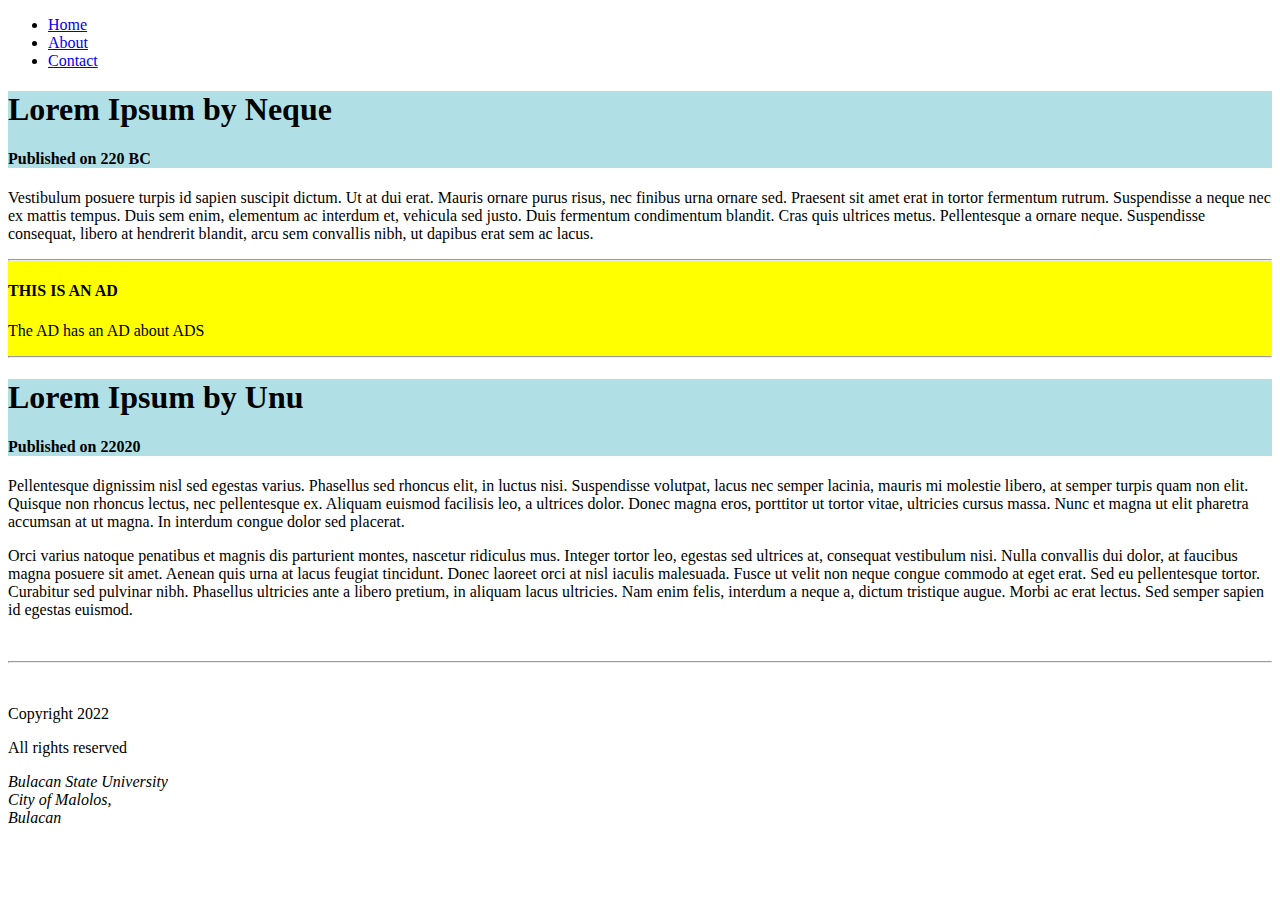
<file: index.html>
<!DOCTYPE html>
<title>PDC20 Activity 2</title>
<body>
    <style>
        hgroup {background-color: powderblue;}
        section {background-color: yellow;}
        </style>
    <article>
        <header>
            <nav>
                <ul>
                    <li><a href="#">Home</a></li>
                    <li><a href="#">About</a></li>
                    <li><a href="#">Contact</a></li>
                </ul>
            </nav>
            <hgroup>
                <h1>Lorem Ipsum by Neque</h1>
                <h4>Published on 220 BC</h4>
            </hgroup>
            <p> 
                Vestibulum posuere turpis id sapien suscipit dictum. 
                Ut at dui erat. Mauris ornare purus risus, nec finibus urna ornare sed. 
                Praesent sit amet erat in tortor fermentum rutrum. Suspendisse a neque nec ex mattis tempus. 
                Duis sem enim, elementum ac interdum et, vehicula sed justo. Duis fermentum condimentum blandit. 
                Cras quis ultrices metus. Pellentesque a ornare neque. 
                Suspendisse consequat, libero at hendrerit blandit, arcu sem convallis nibh, ut dapibus erat sem ac lacus.
            </p>
        </header>
            <section>
                <hr>
                <h4>THIS IS AN AD</h4>
                <p>The AD has an AD about ADS</p>
                <hr>
            </section>
    </article>

    <article>
        <header>
            <hgroup>
                <h1>Lorem Ipsum by Unu</h1>
                <h4>Published on 22020</h4>
            </hgroup>
            <p> 
                Pellentesque dignissim nisl sed egestas varius. Phasellus sed rhoncus elit, in luctus nisi. 
                Suspendisse volutpat, lacus nec semper lacinia, mauris mi molestie libero, at semper turpis quam non elit. 
                Quisque non rhoncus lectus, nec pellentesque ex. Aliquam euismod facilisis leo, a ultrices dolor. 
                Donec magna eros, porttitor ut tortor vitae, ultricies cursus massa. 
                Nunc et magna ut elit pharetra accumsan at ut magna. In interdum congue dolor sed placerat.
            </p>
            <p>
                Orci varius natoque penatibus et magnis dis parturient montes, nascetur ridiculus mus. 
                Integer tortor leo, egestas sed ultrices at, consequat vestibulum nisi. 
                Nulla convallis dui dolor, at faucibus magna posuere sit amet. Aenean quis urna at lacus feugiat tincidunt.
                 Donec laoreet orci at nisl iaculis malesuada. Fusce ut velit non neque congue commodo at eget erat. 
                 Sed eu pellentesque tortor. Curabitur sed pulvinar nibh. 
                 Phasellus ultricies ante a libero pretium, in aliquam lacus ultricies. 
                 Nam enim felis, interdum a neque a, dictum tristique augue. Morbi ac erat lectus. Sed semper sapien id egestas euismod.
            </p>
        </header>
    </article>
</br>
<hr></br>
    <footer>
        <p>Copyright 2022</p>
        <p>All rights reserved</p>
            <address>
                Bulacan State University</br> 
                City of Malolos, </br>
                Bulacan
            </address>
    </footer>
</body>

</html>
</file>
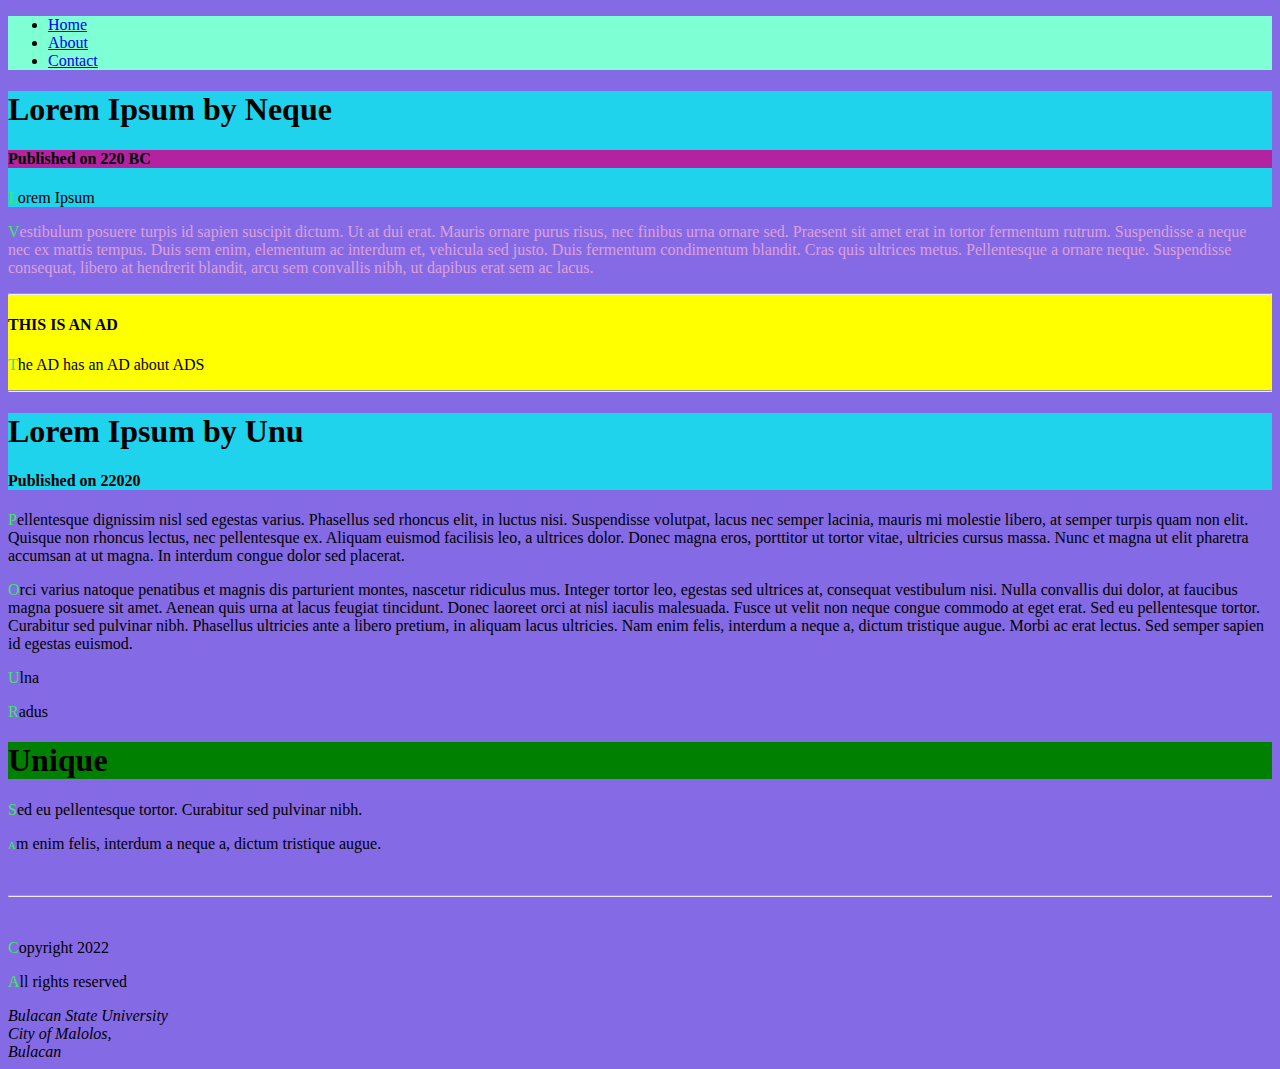
<file: module03/index.html>
<!DOCTYPE html>
<title>PDC20 Activity 2</title>
<link rel="stylesheet" href="style.css">
<body>
    <article>
        <header>
            <nav class="c_nav">
                <ul>
                    <li><a href="#">Home</a></li>
                    <li><a href="#">About</a></li>
                    <li><a href="#">Contact</a></li>
                </ul>
            </nav>
            <hgroup>
                <h1>Lorem Ipsum by Neque</h1>
                <h4 target="something">Published on 220 BC</h4>
                <p>Lorem Ipsum</p>
            </hgroup>
        <div>
            <p id="id_one"> 
                Vestibulum posuere turpis id sapien suscipit dictum. 
                Ut at dui erat. Mauris ornare purus risus, nec finibus urna ornare sed. 
                Praesent sit amet erat in tortor fermentum rutrum. Suspendisse a neque nec ex mattis tempus. 
                Duis sem enim, elementum ac interdum et, vehicula sed justo. Duis fermentum condimentum blandit. 
                Cras quis ultrices metus. Pellentesque a ornare neque. 
                Suspendisse consequat, libero at hendrerit blandit, arcu sem convallis nibh, ut dapibus erat sem ac lacus.
            </p>
        </div>
        </header>
            <section>
                <hr>
                <h4>THIS IS AN AD</h4>
                <p>The AD has an AD about ADS</p>
                <hr>
            </section>
    </article>

    <article>
        <header>
            <hgroup>
                <h1>Lorem Ipsum by Unu</h1>
                <h4>Published on 22020</h4>
            </hgroup>
            <p> 
                Pellentesque dignissim nisl sed egestas varius. Phasellus sed rhoncus elit, in luctus nisi. 
                Suspendisse volutpat, lacus nec semper lacinia, mauris mi molestie libero, at semper turpis quam non elit. 
                Quisque non rhoncus lectus, nec pellentesque ex. Aliquam euismod facilisis leo, a ultrices dolor. 
                Donec magna eros, porttitor ut tortor vitae, ultricies cursus massa. 
                Nunc et magna ut elit pharetra accumsan at ut magna. In interdum congue dolor sed placerat.
            </p>
            <p>
                Orci varius natoque penatibus et magnis dis parturient montes, nascetur ridiculus mus. 
                Integer tortor leo, egestas sed ultrices at, consequat vestibulum nisi. 
                Nulla convallis dui dolor, at faucibus magna posuere sit amet. Aenean quis urna at lacus feugiat tincidunt.
                 Donec laoreet orci at nisl iaculis malesuada. Fusce ut velit non neque congue commodo at eget erat. 
                 Sed eu pellentesque tortor. Curabitur sed pulvinar nibh. 
                 Phasellus ultricies ante a libero pretium, in aliquam lacus ultricies. 
                 Nam enim felis, interdum a neque a, dictum tristique augue. Morbi ac erat lectus. Sed semper sapien id egestas euismod.
            </p>
        </header>
    </article>

    <div>
        <p>Ulna</p>
    </div>
    <p>Radus</p>
        <div class="unique">
            <h1>Unique</h1>
            <p>Sed eu pellentesque tortor. Curabitur sed pulvinar nibh.</p>
            <p>am enim felis, interdum a neque a, dictum tristique augue.</p>
        </div>
    <div>
</br>
<hr></br>
    <footer>
        <p>Copyright 2022</p>
        <p>All rights reserved</p>
            <address>
                Bulacan State University</br> 
                City of Malolos, </br>
                Bulacan
            </address>
    </footer>
</body>

</html>
</file>
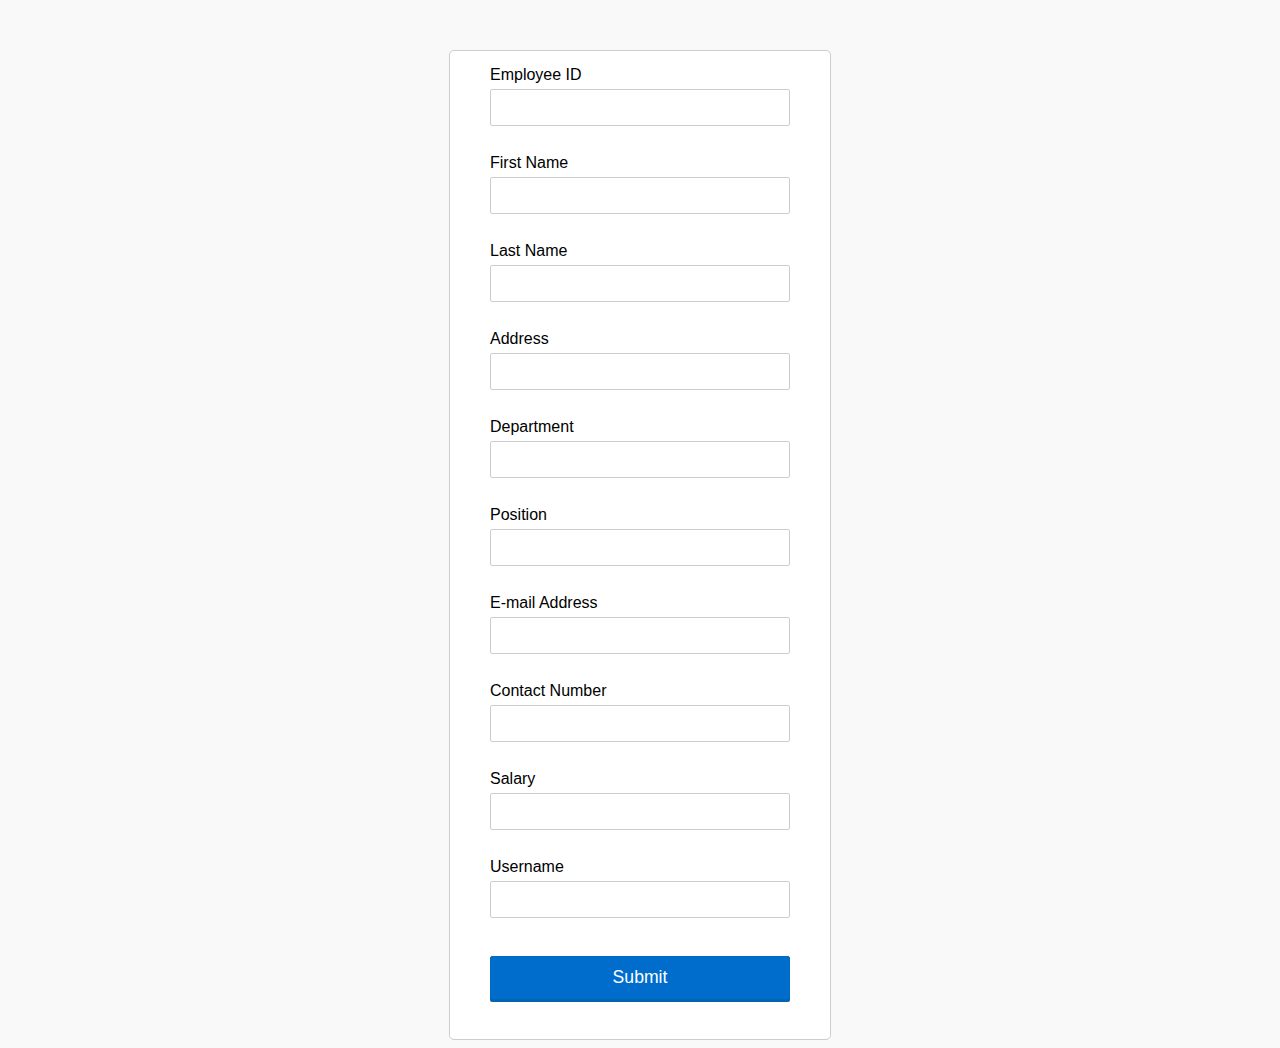
<file: module08/exercise_1.html>
<!DOCTYPE html> 
<html>
    <head>
        <link rel="stylesheet" href="stylee.css">
        <!-- CSS only -->
        <link href="https://cdn.jsdelivr.net/npm/bootstrap@5.2.3/dist/css/bootstrap.min.css" rel="stylesheet" integrity="sha384-rbsA2VBKQhggwzxH7pPCaAqO46MgnOM80zW1RWuH61DGLwZJEdK2Kadq2F9CUG65" crossorigin="anonymous">
    <head>
    <body>
        <div>
        </div>
        <form name="empForm" onsubmit="return(confirm());">
            <div class="row">
                <label>Employee ID</label>
                <input type="text" name="empid"/><br>
                <div class="error" id="empErr"></div>
            </div>
            <div class="row" ng-app="">
                <label>First Name</label>
                <input type="text" name="fname"/><br>
                <div class="error" id="fnameErr"></div>
            </div>
            <div class="row">
                <label>Last Name</label>
                <input type="text" name="lname"/><br>
                <div class="error" id="lnameErr"></div>
            </div>

            <div class="row">
                <label>Address</label>
                <input type="text" name="address" /><br>
                <div class="error" id="addressErr"></div>
            </div>

            <div class="row">
                <label>Department</label>
                <input type="text" name="department" /><br>
                <div class="error" id="departmentErr"></div>
            </div>

            <div class="row">
                <label>Position</label>
                <input type="text" name="position"/><br>
                <div class="error" id="positionErr"></div>
            </div>

            <div class="row">
                <label>E-mail Address</label>
                <input type="text" name="email"/><br>
                <div class="error" id="emailErr"></div>
            </div>

            <div class="row">
                <label>Contact Number</label>
                <input type="text" name="contact"/><br>
                <div class="error" id="contactErr"></div>
            </div>

            <div class="row">
                <label>Salary</label>
                <input type="text" name="salary"/><br>
                <div class="error" id="salaryErr"></div>
            </div>

            <div class="row">
                <label>Username</label>
                <input type="text" name="uname"/><br>
                <div class="error" id="unameErr"></div>
            </div>

            <input type="submit" value="Submit"/>
            <script type="text/javascript" src="validations.js"></script>
        </form>
     </body>
</html>
</file>
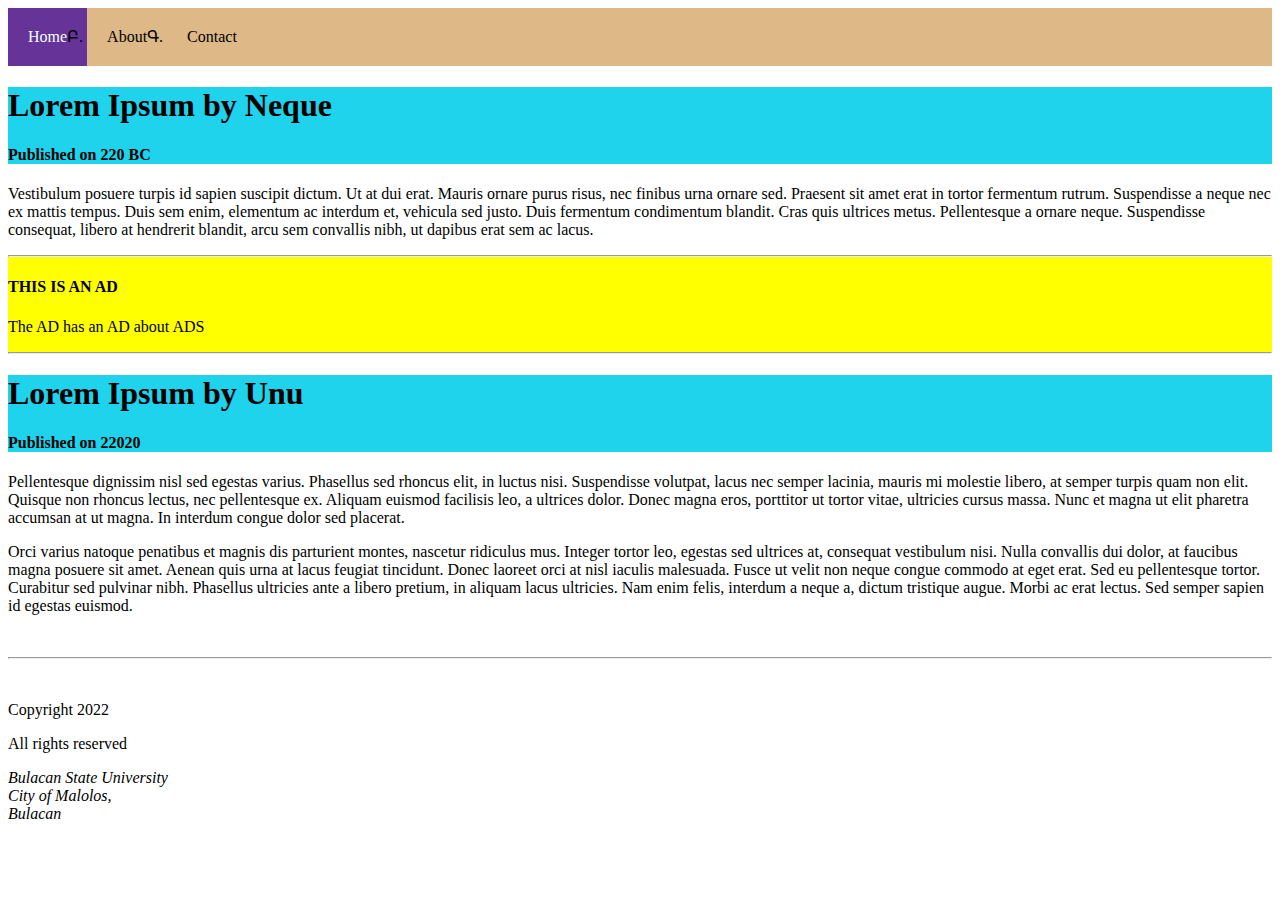
<file: module03/mod3_activity2/Module 03 - Activity02.html>
<!DOCTYPE html>
<title>PDC20 Activity 3</title>
<link rel="stylesheet" href="Module 03 - Activity02.css" type="text/css">
<body>
    <article>
        <header>
            <nav>
                <ul>
                    <li><a href="#" class="active">Home</a></li>
                    <li><a href="#">About</a></li>
                    <li><a href="#">Contact</a></li>
                </ul>
            </nav>
            <hgroup>
                <h1>Lorem Ipsum by Neque</h1>
                <h4>Published on 220 BC</h4>
            </hgroup>
            <p> 
                Vestibulum posuere turpis id sapien suscipit dictum. 
                Ut at dui erat. Mauris ornare purus risus, nec finibus urna ornare sed. 
                Praesent sit amet erat in tortor fermentum rutrum. Suspendisse a neque nec ex mattis tempus. 
                Duis sem enim, elementum ac interdum et, vehicula sed justo. Duis fermentum condimentum blandit. 
                Cras quis ultrices metus. Pellentesque a ornare neque. 
                Suspendisse consequat, libero at hendrerit blandit, arcu sem convallis nibh, ut dapibus erat sem ac lacus.
            </p>
        </header>
            <section>
                <hr>
                <h4>THIS IS AN AD</h4>
                <p>The AD has an AD about ADS</p>
                <hr>
            </section>
    </article>

    <article>
        <header>
            <hgroup>
                <h1>Lorem Ipsum by Unu</h1>
                <h4>Published on 22020</h4>
            </hgroup>
            <p> 
                Pellentesque dignissim nisl sed egestas varius. Phasellus sed rhoncus elit, in luctus nisi. 
                Suspendisse volutpat, lacus nec semper lacinia, mauris mi molestie libero, at semper turpis quam non elit. 
                Quisque non rhoncus lectus, nec pellentesque ex. Aliquam euismod facilisis leo, a ultrices dolor. 
                Donec magna eros, porttitor ut tortor vitae, ultricies cursus massa. 
                Nunc et magna ut elit pharetra accumsan at ut magna. In interdum congue dolor sed placerat.
            </p>
            <p>
                Orci varius natoque penatibus et magnis dis parturient montes, nascetur ridiculus mus. 
                Integer tortor leo, egestas sed ultrices at, consequat vestibulum nisi. 
                Nulla convallis dui dolor, at faucibus magna posuere sit amet. Aenean quis urna at lacus feugiat tincidunt.
                 Donec laoreet orci at nisl iaculis malesuada. Fusce ut velit non neque congue commodo at eget erat. 
                 Sed eu pellentesque tortor. Curabitur sed pulvinar nibh. 
                 Phasellus ultricies ante a libero pretium, in aliquam lacus ultricies. 
                 Nam enim felis, interdum a neque a, dictum tristique augue. Morbi ac erat lectus. Sed semper sapien id egestas euismod.
            </p>
        </header>
    </article>
</br>
<hr></br>
    <footer>
        <p>Copyright 2022</p>
        <p>All rights reserved</p>
            <address>
                Bulacan State University</br> 
                City of Malolos, </br>
                Bulacan
            </address>
    </footer>
</body>

</html>
</file>
<file: module03/style.css>
/* Pseudo class & Multiple Style*/
p::first-letter {
    color: rgb(62, 230, 104);
    font-variant: small-caps;
  }

section:hover {
    background-color: chocolate;
}

/* Type Selectors*/
body{
    background-color: rgb(133, 106, 230);
}

hgroup {
    background-color: rgb(30, 211, 235);
}

section {
    background-color: yellow;
}

/* Id Selectors*/
#id_one{
    color: plum;
}

/* Class Selectors*/
.c_nav{
    background-color: aquamarine;
}

/* Descendent Selectors*/
div.unique > h1{
    background-color: green;
}

/*Attribute Selectors*/
h4[target] {
    background-color: rgb(179, 35, 159);
  }
</file>
<file: module08/stylee.css>
body {
    font-size: 16px;
    background: #f9f9f9;
    font-family: "Segoe UI", "Helvetica Neue", Arial, sans-serif;
}
h2 {
    text-align: center;
    text-decoration: underline;
}
form {
    width: 300px;
    background: #fff;
    padding: 15px 40px 40px;
    border: 1px solid #ccc;
    margin: 50px auto 0;
    border-radius: 5px;
}
label {
    display: block;
    margin-bottom: 5px
}
label i {
    color: #999;
    font-size: 80%;
}
.error {
    color: red;
    font-size: 90%;
}
.row {
    padding-bottom: 10px;
}
input, select {
    border: 1px solid #ccc;
    padding: 10px;
    display: block;
    width: 100%;
    box-sizing: border-box;
    border-radius: 2px;
}
input[type="submit"] {
    font-size: 110%;
    font-weight: 100;
    background: #006dcc;
    border-color: #016BC1;
    box-shadow: 0 3px 0 #0165b6;
    color: #fff;
    margin-top: 10px;
    cursor: pointer;
}
input[type="submit"]:hover {
    background: #0165b6;
}
</file>
<file: module03/mod3_activity2/Module 03 - Activity02.css>
li {
    float: left;
}

li a{
    display: block;
    padding: 20px;
    text-decoration: none;
    color: black;
    text-align: center;
}

ul{
    list-style-type: armenian ;
    margin: 0;
    padding: 0;
    background-color: burlywood;
    overflow: hidden;
    position: sticky;
    top: 0;
} 

li a:hover:not(.active){
    background-color: darkgoldenrod;
    color: azure;
}

li a.active{
    background-color: rebeccapurple;
    color: azure;
}

hgroup {
    background-color: rgb(30, 211, 235);
}

section {
    background-color: yellow;
}
</file>
